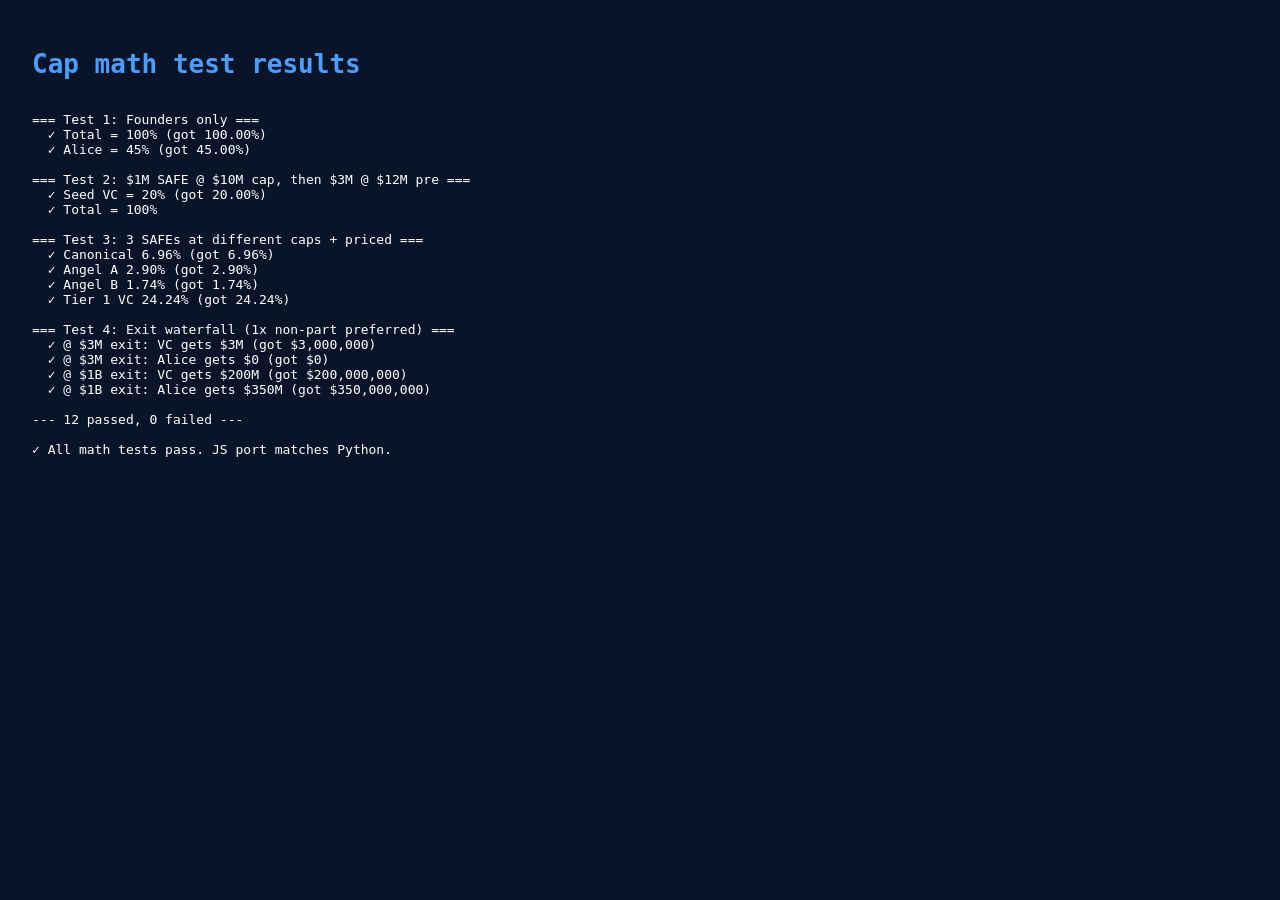
<file: docs/tests.html>
<!DOCTYPE html>
<html>
<head><meta charset="UTF-8"><title>Cap Math Tests</title>
<style>body{font-family:monospace;background:#0a1428;color:#fff;padding:24px}.pass{color:#5bd9c4}.fail{color:#ff6b6b}h1{color:#4a9eff}</style>
</head>
<body>
<h1>Cap math test results</h1>
<pre id="out">Running...</pre>
<script src="capmath.js"></script>
<script>
const out = document.getElementById('out');
let buf = '';
const log = (m) => { buf += m + '\n'; out.textContent = buf; };
const pct = (x) => (x*100).toFixed(2) + '%';
const dollars = (x) => '$' + x.toLocaleString(undefined, {maximumFractionDigits:0});
const close = (a, b, tol=1e-3) => Math.abs(a-b) < tol;

let passed = 0, failed = 0;
const assert = (cond, msg) => {
  if (cond) { log('  ✓ ' + msg); passed++; }
  else      { log('  ✗ ' + msg); failed++; }
};

// Test 1: Founders only
log('\n=== Test 1: Founders only ===');
let ct = CapMath.initializeCapTable(
  [{name:'Alice', pct:50},{name:'Bob', pct:50}], 0.10
);
const total1 = ct.holders.reduce((s,h)=>s+CapMath.holderPercent(ct,h),0);
assert(close(total1, 1.0, 1e-6), `Total = 100% (got ${pct(total1)})`);
const alice = ct.holders.find(h=>h.name==='Alice');
assert(close(CapMath.holderPercent(ct,alice), 0.45, 1e-6), `Alice = 45% (got ${pct(CapMath.holderPercent(ct,alice))})`);

// Test 2: SAFE then priced — verifies SAFE conversion
log('\n=== Test 2: $1M SAFE @ $10M cap, then $3M @ $12M pre ===');
let snaps = CapMath.simulate(
  [{name:'Alice', pct:50},{name:'Bob', pct:50}],
  0.10,
  [
    { name:'Pre-seed', kind:'SAFE', safes:[{name:'Angel A', amount:1_000_000, cap:10_000_000}] },
    { name:'Seed', kind:'PRICED', preMoney:12_000_000, raiseAmount:3_000_000, optionPoolPctPost:0.10, investors:[{name:'Seed VC', amount:3_000_000}] },
  ]
);
let final = snaps[snaps.length - 1];
const seedVC = final.holders.find(h=>h.name==='Seed VC');
assert(close(CapMath.holderPercent(final, seedVC), 0.20, 1e-4), `Seed VC = 20% (got ${pct(CapMath.holderPercent(final, seedVC))})`);
const totalT2 = final.holders.filter(h=>!CapMath.isUnconvertedSafe(h)).reduce((s,h)=>s+CapMath.holderPercent(final,h),0);
assert(close(totalT2, 1.0, 1e-4), `Total = 100%`);

// Test 3: Multiple SAFEs at different caps — matches Python test_math.py
log('\n=== Test 3: 3 SAFEs at different caps + priced ===');
snaps = CapMath.simulate(
  [{name:'F1', pct:40},{name:'F2', pct:40},{name:'F3', pct:20}],
  0.10,
  [
    { name:'Pre-seed', kind:'SAFE', safes:[
      {name:'Canonical', amount:1_500_000, cap:15_000_000},
      {name:'Angel A',   amount:500_000,   cap:12_000_000},
      {name:'Angel B',   amount:250_000,   cap:10_000_000},
    ]},
    { name:'Seed', kind:'PRICED', preMoney:25_000_000, raiseAmount:8_000_000, optionPoolPctPost:0.12, investors:[{name:'Tier 1 VC', amount:8_000_000}]},
  ]
);
final = snaps[snaps.length - 1];
// Python ran this test and got: Canonical 6.96%, Angel A 2.90%, Angel B 1.74%, Tier 1 VC 24.24%
const canonical = final.holders.find(h=>h.name==='Canonical');
const angelA = final.holders.find(h=>h.name==='Angel A');
const angelB = final.holders.find(h=>h.name==='Angel B');
const tier1 = final.holders.find(h=>h.name==='Tier 1 VC');
assert(close(CapMath.holderPercent(final, canonical), 0.0696, 1e-3), `Canonical 6.96% (got ${pct(CapMath.holderPercent(final, canonical))})`);
assert(close(CapMath.holderPercent(final, angelA), 0.0290, 1e-3), `Angel A 2.90% (got ${pct(CapMath.holderPercent(final, angelA))})`);
assert(close(CapMath.holderPercent(final, angelB), 0.0174, 1e-3), `Angel B 1.74% (got ${pct(CapMath.holderPercent(final, angelB))})`);
assert(close(CapMath.holderPercent(final, tier1), 0.2424, 1e-3), `Tier 1 VC 24.24% (got ${pct(CapMath.holderPercent(final, tier1))})`);

// Test 4: Exit waterfall
log('\n=== Test 4: Exit waterfall (1x non-part preferred) ===');
snaps = CapMath.simulate(
  [{name:'Alice', pct:50},{name:'Bob', pct:50}], 0.10,
  [{ name:'Seed', kind:'PRICED', preMoney:12_000_000, raiseAmount:3_000_000, optionPoolPctPost:0.10, investors:[{name:'Seed VC', amount:3_000_000}]}]
);
final = snaps[snaps.length - 1];
// At $3M exit, VC should take preference ($3M); founders get $0
let w = CapMath.waterfallWithPrefs(final, 3_000_000);
assert(close(w['Seed VC'], 3_000_000, 1), `@ $3M exit: VC gets $3M (got ${dollars(w['Seed VC'])})`);
assert(close(w['Alice'], 0, 1), `@ $3M exit: Alice gets $0 (got ${dollars(w['Alice'])})`);

// At $1B exit, VC converts: 20% × $1B = $200M
w = CapMath.waterfallWithPrefs(final, 1_000_000_000);
assert(close(w['Seed VC'], 200_000_000, 1000), `@ $1B exit: VC gets $200M (got ${dollars(w['Seed VC'])})`);
assert(close(w['Alice'], 350_000_000, 1000), `@ $1B exit: Alice gets $350M (got ${dollars(w['Alice'])})`);

log(`\n--- ${passed} passed, ${failed} failed ---`);
if (failed === 0) log('\n✓ All math tests pass. JS port matches Python.');
</script>
</body>
</html>
</file>
